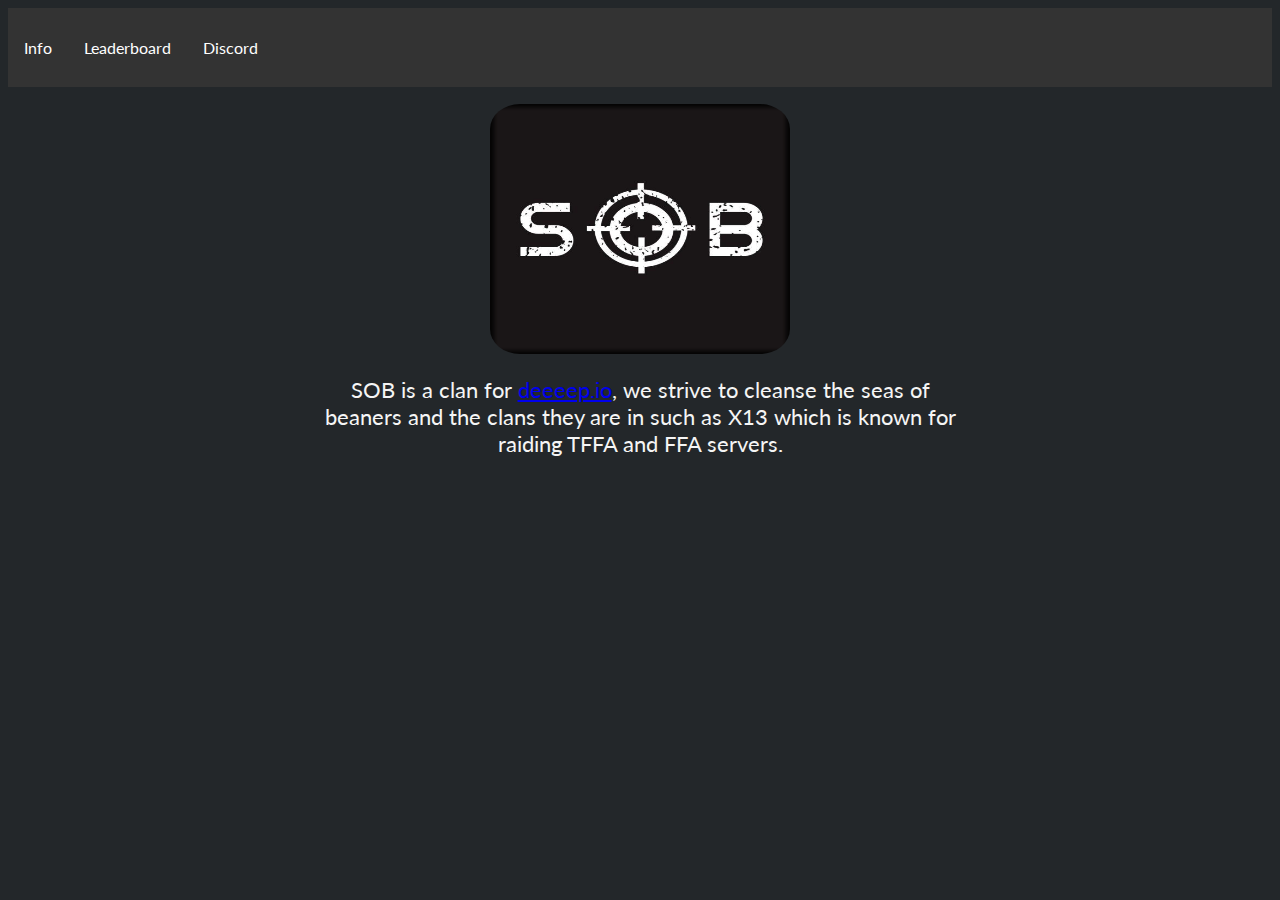
<file: index.html>
<html>

    <link href="https://fonts.googleapis.com/css?family=Lato:300,400,700,300italic,400italic,700italic" rel="stylesheet">

    <style>
        body {
            background-color: #23272A;
            font-family: "Lato";
        }
    </style>

    <html oncontextmenu="return false;">

        <head>
            <title>SOB | Info</title>
            <meta name="viewport" content="width=device-width, initial-scale=1">

            <meta content="SOB" property="og:title" />
            <meta content="SOB is a deeeepio clan dedicated to killing beaners" property="og:description" />
            <meta content="https://discord.gg/dsCf9dryYG" property="og:url" />
            <meta content="" property="og:image" />
            <meta content="#36393F" data-react-helmet="true" name="theme-color" />
            <link rel="icon" href="img/logo.png" type="image/icon type">    

            <script src= "./js/script.js"></script>

            <link rel="stylesheet" href="./css/navbar.css">
            <link rel="stylesheet" href="./css/style.css">
            <link rel="stylesheet" href="./css/table.css">
        </head>

        <script>
            this.document.onkeydown = function(e) 
            {
                if (e.ctrlKey && (e.keyCode === 85 || e.keyCode === 16 || e.keyCode === 117)) 
                {
                    return false;
                } 
                else if(e.ctrlKey && (e.shiftKey && e.keyCode === 73))
                {
                    return false;
                } 
                else if(e.keyCode == 123)
                {
                    return false;
                }
            }
        </script>  

        <div class="navbar">
        <p onclick="switchPage(`index.html`)">Info</p>
        <p onclick="switchPage(`leaderboard.html`)">Leaderboard</p>
        <p onclick="switchPage(`discord`)">Discord</p>
        </div>

        <center>
            <h1></h1>
            <img style = "border-radius: 10%;"src = "img/logo.png" alt = "icon" height="250" width="300">
            <p class = "body">SOB is a clan for <a href="https://beta.deeeep.io/">deeeep.io</a>, we strive to cleanse the seas of beaners and the clans they are in such as X13 which is known for raiding TFFA and FFA servers.</p>
        </center>
</html>
</file>
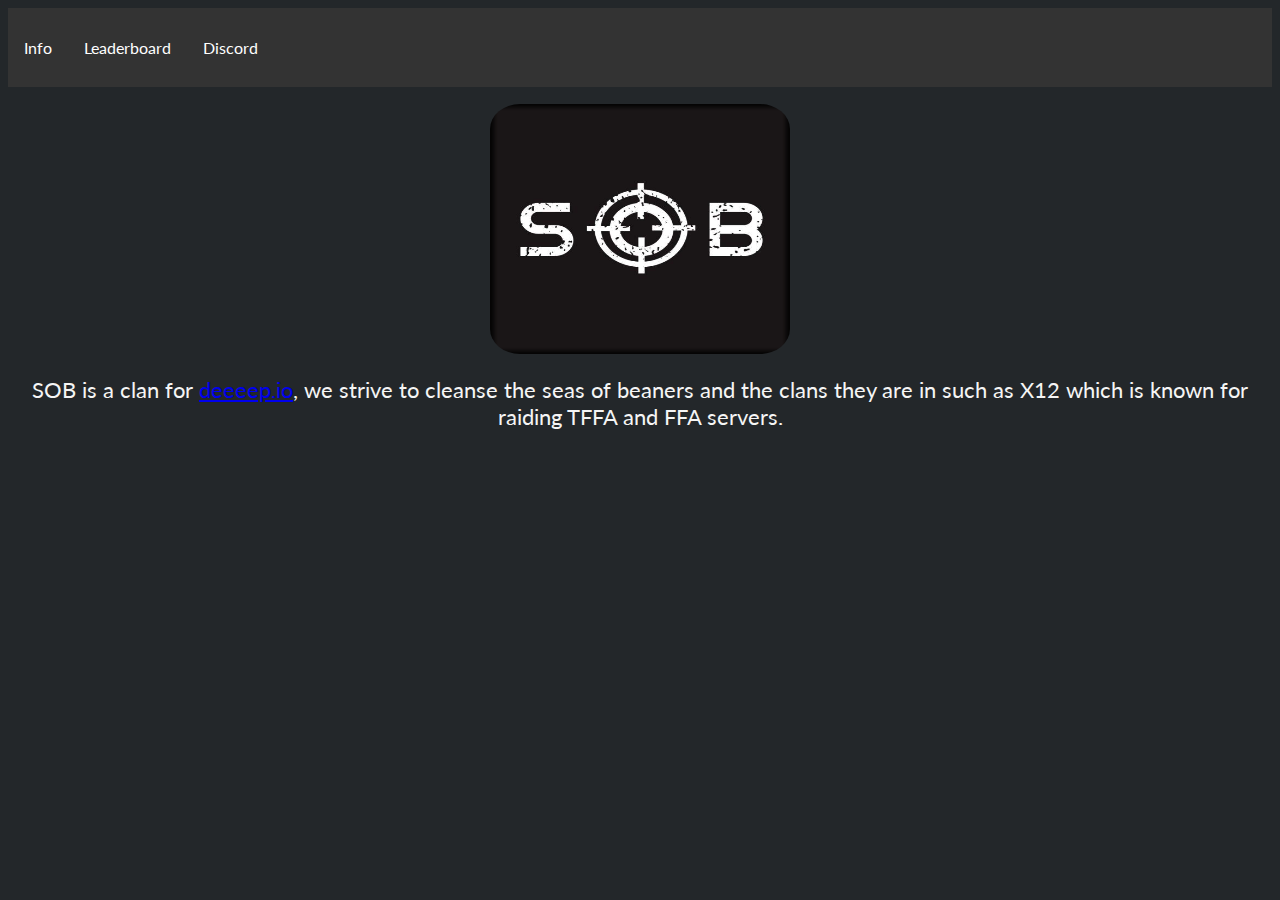
<file: info.html>
<html>

    <link href="https://fonts.googleapis.com/css?family=Lato:300,400,700,300italic,400italic,700italic" rel="stylesheet">

    <style>
        body {
            background-color: #23272A;
            font-family: "Lato";
        }
    </style>

    <html oncontextmenu="return false;">

        <head>
            <title>SOB | Info</title>
            <meta name="viewport" content="width=device-width, initial-scale=1">

            <meta content="SOB" property="og:title" />
            <meta content="SOB is a deeeepio clan dedicated to killing beaners" property="og:description" />
            <meta content="https://discord.gg/dsCf9dryYG" property="og:url" />
            <meta content="" property="og:image" />
            <meta content="#36393F" data-react-helmet="true" name="theme-color" />
            <link rel="icon" href="img/logo.png" type="image/icon type">    

            <script src= "./js/script.js"></script>

            <link rel="stylesheet" href="./css/navbar.css">
            <link rel="stylesheet" href="./css/style.css">
            <link rel="stylesheet" href="./css/table.css">
        </head>

        <script>
            this.document.onkeydown = function(e) 
            {
                if (e.ctrlKey && (e.keyCode === 85 || e.keyCode === 16 || e.keyCode === 117)) 
                {
                    return false;
                } 
                else if(e.ctrlKey && (e.shiftKey && e.keyCode === 73))
                {
                    return false;
                } 
                else if(e.keyCode == 123)
                {
                    return false;
                }
            }
        </script>  

        <div class="navbar">
        <p onclick="switchPage(`index.html`)">Info</p>
        <p onclick="switchPage(`leaderboard.html`)">Leaderboard</p>
        <p onclick="switchPage(`discord`)">Discord</p>
        </div>

        <center>
            <h1></h1>
            <img style = "border-radius: 10%;"src = "img/logo.png" alt = "icon" height="250" width="300">
            <p>SOB is a clan for <a href="https://beta.deeeep.io/">deeeep.io</a>, we strive to cleanse the seas of beaners and the clans they are in such as X12 which is known for raiding TFFA and FFA servers.</p>
        </center>
</html>
</file>
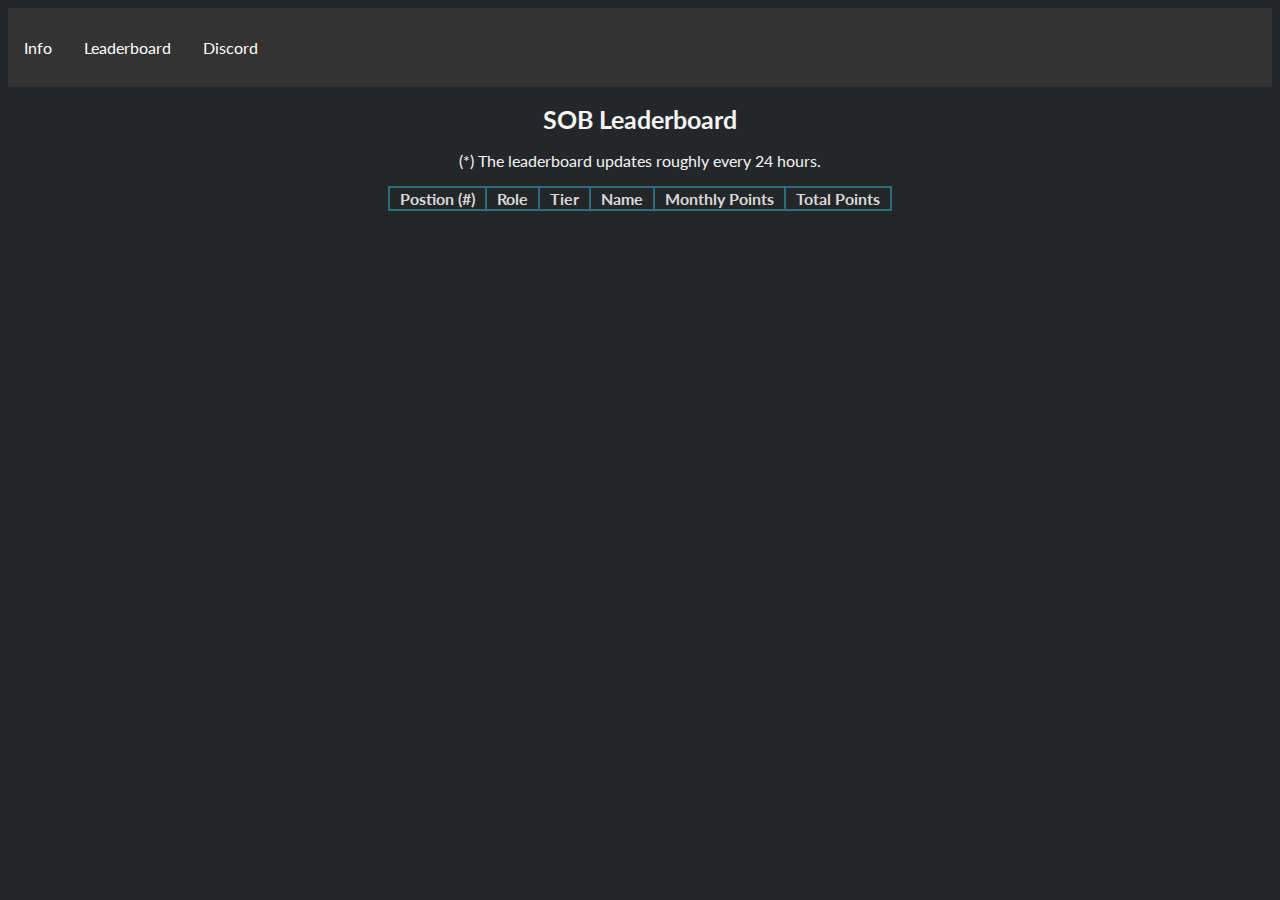
<file: leaderboard.html>
<html>

    <link href="https://fonts.googleapis.com/css?family=Lato:300,400,700,300italic,400italic,700italic" rel="stylesheet">

    <style>
        body {
            background-color: #23272A;
            font-family: "Lato";
        }
    </style>

    <html oncontextmenu="return false;">

        <head>
            <title>SOB | Leaderboard</title>
            <meta name="viewport" content="width=device-width, initial-scale=1">

            <meta content="SOB" property="og:title" />
            <meta content="SOB is a deeeepio clan dedicated to killing beaners" property="og:description" />
            <meta content="https://discord.gg/dsCf9dryYG" property="og:url" />
            <meta content="" property="og:image" />
            <meta content="#36393F" data-react-helmet="true" name="theme-color" />
            <link rel="icon" href="img/logo.png" type="image/icon type">    

            <script src= "./js/script.js"></script>

            <link rel="stylesheet" href="./css/navbar.css">
            <link rel="stylesheet" href="./css/style.css">
            <link rel="stylesheet" href="./css/table.css">
        </head>

        <script>
            this.document.onkeydown = function(e) 
            {
                if (e.ctrlKey && (e.keyCode === 85 || e.keyCode === 16 || e.keyCode === 117)) 
                {
                    return false;
                } 
                else if(e.ctrlKey && (e.shiftKey && e.keyCode === 73))
                {
                    return false;
                } 
                else if(e.keyCode == 123)
                {
                    return false;
                }
            }
        </script>  

        <script>
            getMembers();
        </script>

        <div class="navbar">
        <p onclick="switchPage(`index.html`)">Info</p>
        <p onclick="switchPage(`leaderboard.html`)">Leaderboard</p>
        <p onclick="switchPage(`discord`)">Discord</p>
        </div>

        <center>
            <h1>SOB Leaderboard</h1>
            <p class = "warn">(*) The leaderboard updates roughly every 24 hours.</p>
        </center>
        <h1></h1>

        <table class="leaderboard" id = "board">
            <tr>
            <td class = "tableHeader"><b>Postion (#)</b></td>
            <td class = "tableHeader"><b>Role</b></td>
            <td class = "tableHeader"><b>Tier</b></td>
            <td class = "tableHeader"><b>Name</b></td>
            <td class = "tableHeader"><b>Monthly Points</b></td>
            <td class = "tableHeader"><b>Total Points</b></td>
            </tr>
        </table>
</html>
</file>
<file: css/navbar.css>
.navbar img {
  float: left;
  display: block;
  text-align: center;
}

.navbar {
    overflow: hidden;
    background-color: #333;
  }
  
  .navbar p {
    float: left;
    font-size: 16px;
    color: white;
    text-align: center;
    padding: 14px 16px;
    text-decoration: none;
  }
  
  .subnav {
    float: left;
    overflow: hidden;
  }
  
  .subnav .subnavbtn {
    font-size: 16px;
    border: none;
    outline: none;
    color: white;
    padding: 14px 16px;
    background-color: inherit;
    font-family: inherit;
    margin: 0;
  }

  .navbar p:hover, .subnav:hover .subnavbtn {
    background-color: #2E6D7F;
    border-radius: 5%;
  }
  
  .subnav-content {
    display: none;
    position: absolute;
    left: 0;
    background-color: #2e6d7f;
    width: 100%;
    z-index: 1;
  }
  
  .subnav-content p {
    float: left;
    color: white;
    text-decoration: none;
  }
  
  .subnav-content p:hover {
    background-color: #eee;
    color: black;
  }
  
  .subnav:hover .subnav-content {
    display: block;
  }
</file>
<file: css/style.css>
body
{
  overflow-y: scroll
}

::-webkit-scrollbar {
    width: 10px;
}
  
::-webkit-scrollbar-track {
    box-shadow: inset 0 0 5px #23272A;
    border-radius: 10px;
}
  
::-webkit-scrollbar-thumb {
    background: #15181a;
    border-radius: 10px;
}

h1 {
    margin-left: auto;
    margin-right: auto;
    color: whitesmoke;
    font-size: 25;
}
p {
    margin-left: auto;
    margin-right: auto;
    color: whitesmoke;
    font-size: 22;
}

.warn {
    margin-left: auto;
    margin-right: auto;
    font-size: 16px;
    color: whitesmoke;
}

.body {
    margin-left: 25%;
    margin-right: 25%;
}
</file>
<file: css/table.css>
.leaderboard {
    margin-left: auto;
    margin-right: auto;
}

.tableHeader {
    padding-left: 10px;
    padding-right: 10px;
}

table {
    border-collapse: collapse;
    table-layout: auto;
    text-align: center;
 }

table tr td {
    color: rgb(218, 216, 216);
    border: 2px solid #2E6D7F;;
 }

.leader {
    color: gold;
    background-color: rgb(179, 10, 10);
    padding-left: 10px;
    padding-right: 10px;
}

.officer {
    color: silver;
    background-color: rgb(179, 10, 10);
    padding-left: 10px;
    padding-right: 10px;
}

.regular {
    padding-left: 10px;
    padding-right: 10px;
}

.true {
    background-color: rgb(9, 114, 14);
}

.false {
    background-color: rgb(179, 10, 10);
}

.postion {
    padding-left: 10px;
    padding-right: 10px;
}

.tier {
    padding-left: 10px;
    padding-right: 10px; 
}

.name {
    padding-left: 10px;
    padding-right: 10px;
}

.total {
    padding-left: 10px;
    padding-right: 10px; 
}

.monthly {
    padding-left: 10px;
    padding-right: 10px;
}
</file>
